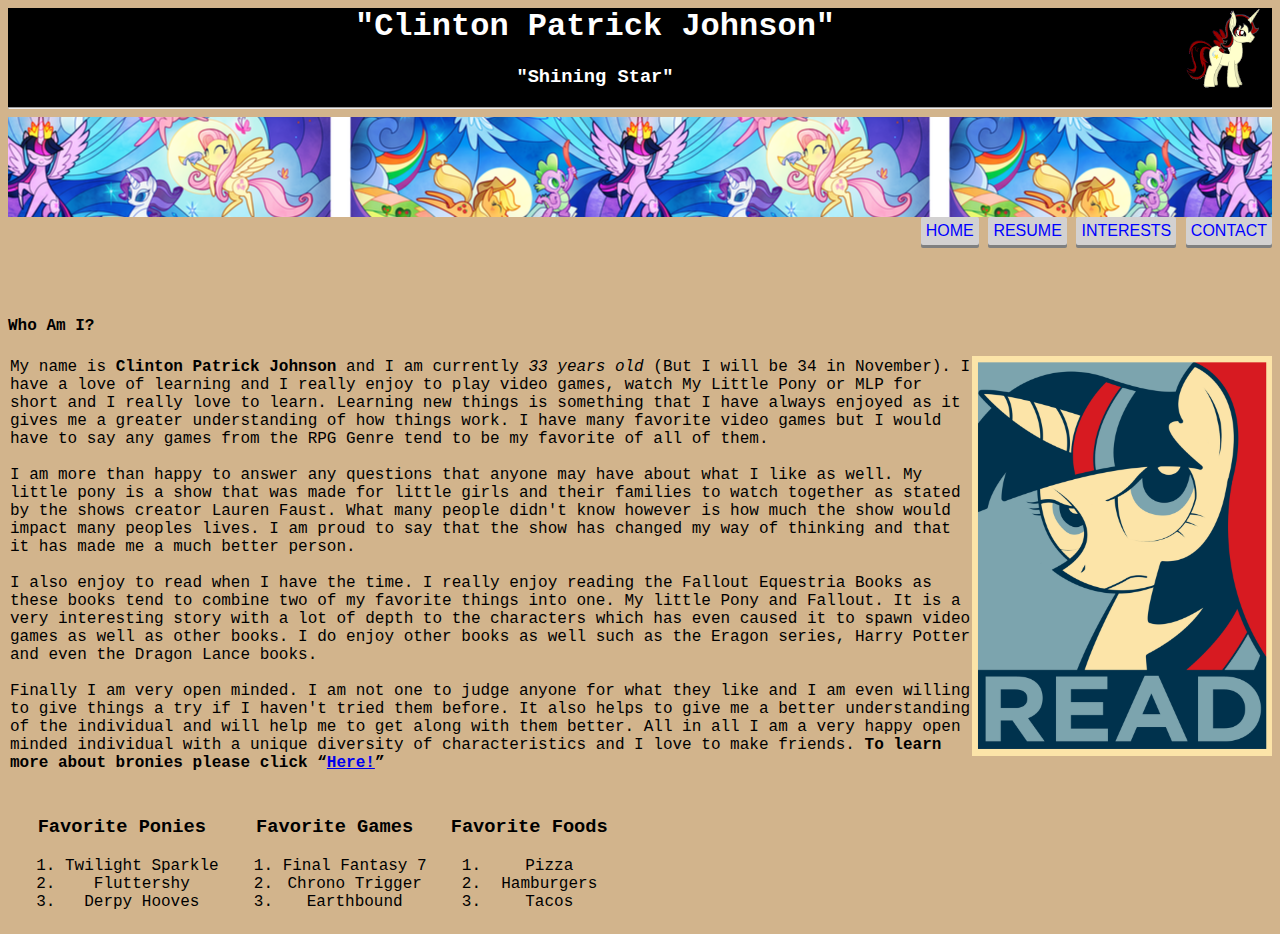
<file: index.html>
<!DOCTYPE <!DOCTYPE html>
<html>
<head>
    <meta charset="utf-8" />
    <meta http-equiv="X-UA-Compatible" content="IE=edge">
    <title>CPJ About Me!</title>
    <meta name="viewport" content="width=device-width, initial-scale=1">
    <link rel="stylesheet" type="text/css" media="screen" href="style1.css" />
</head>

<div class="box1"><img class="img2" src="Shining Star.png">
    <h1><strong>"Clinton Patrick Johnson"</strong></h1>
    <h3>"Shining Star"</h3><hr></div>
    <header>
        <div class="img3"></div>
        <nav>
           <a class="button1" href="index.html" alt="Home" title="Home">Home</a> 
            <a class="button2" href="resume.html" alt="Resume" title="Resume">Resume</a>
            <a class="button3" href="interests.html" alt="Interests" title="Interests">Interests</a>
            <a class="button4" href="contact.html"  alt="Contact Info" title="Contact Info">Contact</a>

        </nav>
        
    </header>
<body>

    <div class="box2">
<h4><strong>Who Am I?</strong></h4><img class="img1" src="FANMADE_Twilight_read_poster.png"></div>
<p>My name is <strong>Clinton Patrick Johnson</strong> and I am currently <em>33 years old</em> (But I will be 34 in November). I have a love of learning and I really enjoy to play video games, watch My Little Pony or MLP for short and I really love to learn.  Learning new things is something that I have always enjoyed as it gives me a greater understanding of how things work.  I have many favorite video games but I would have to say any games from the RPG Genre tend to be my favorite of all of them.<br><br>
    
    I am more than happy to answer any questions that anyone may have about what I like as well.  My little pony is a show that was made for little girls and their families to watch together as stated by the shows creator Lauren Faust.  What many people didn't know however is how much the show would impact many peoples lives.  I am proud to say that the show has changed my way of thinking and that it has made me a much better person.<br><br>

    I also enjoy to read when I have the time.  I really enjoy reading the Fallout Equestria Books as these books tend to combine two of my favorite things into one.  My little Pony and Fallout.  It is a very interesting story with a lot of depth to the characters which has even caused it to spawn video games as well as other books.  I do enjoy other books as well such as the Eragon series, Harry Potter and even the Dragon Lance books.<br><br>

    Finally I am very open minded.  I am not one to judge anyone for what they like and I am even willing to give things a try if I haven't tried them before.  It also helps to give me a better understanding of the individual and will help me to get along with them better.  All in all I am a very happy open minded individual with a unique diversity of characteristics and I love to make friends.  <strong>To learn more about bronies please click <q><a href="https://whatisabrony.com/" title"Information about bronies" alt="Bronies" target="_blank">Here!</strong></a></q>
</p>
<Footer>
<section>
    <h3>Favorite Ponies</h3>
    <ol>
        <li>Twilight Sparkle</li>
        <li>Fluttershy</li>
        <li>Derpy Hooves</li>
    </ol>
</section>

<Section>
    <h3>Favorite Games</h3>
    <ol>
        <li>Final Fantasy 7</li>
        <li>Chrono Trigger</li>
        <li>Earthbound</li>
    </ol>
</Section>

<section>
<h3>Favorite Foods</h3>
<ol>
    <li>Pizza</li>
    <li>Hamburgers</li>
    <li>Tacos</li>
</ol>
</section>

</Footer>

</body>
</html>
</file>
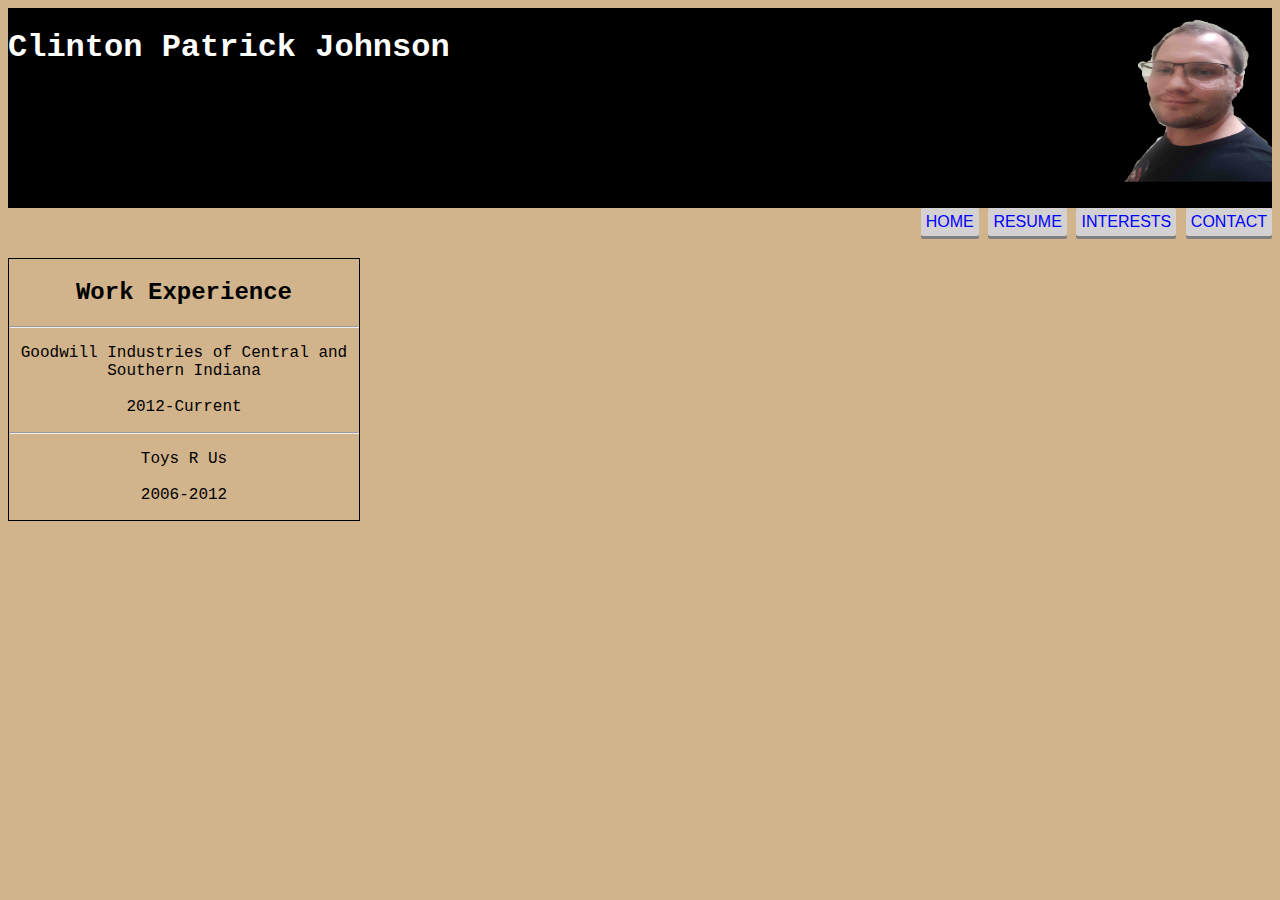
<file: resume.html>
<!DOCTYPE <!DOCTYPE html>
<html>
<head>
    <meta charset="utf-8" />
    <meta http-equiv="X-UA-Compatible" content="IE=edge">
    <title>CPJ About Me!</title>
    <link rel="stylesheet" href="style2.css">
</head>

<header>
        <div class="box1">
                <h1>Clinton Patrick Johnson</h1>
                <img class="img1" src="Clint.jpg" alt="My pic" title="My pic">
            </div>
        <nav>
                <a class="button1" href="index.html" alt="Home" title="Home">Home</a> 
                <a class="button2" href="resume.html" alt="Resume" title="Resume">Resume</a>
                <a class="button3" href="interests.html" alt="Interests" title="Interests">Interests</a>
                <a class="button4" href="contact.html"  alt="Contact Info" title="Contact Info">Contact</a>

        </nav>
        
    </header>
    
<body>
    <section>
           <div class="box2"> <h2>Work Experience</h2>
           <hr>
           <p>Goodwill Industries of Central and Southern Indiana<br><br> 2012-Current</p>
           <hr>
           <p>Toys R Us<br><br> 2006-2012</p>
           </div>
    </section>
    
</body>
</html>
</file>
<file: style1.css>
body {
    text-align: center;
    background-color: tan;
    font-family: 'Courier New', Courier, monospace;
}

nav {
    float: right;
}

.img1 {
width: 300px;
height: 400px;
float: right;
}

.img2 {
width: 90px;
height: 90px;
    float: right;
}

.img3 {
    background-image: url(Titleimage.png);
    background-position: center;
    height: 100px;
    width: 100%;
    background-repeat: inherit;
}

.box1 {
background-color: black;
color: white;
}

.box2 {
    text-align: left;
    margin-top: 100px;
}

p {
    border: 2px solid tan;
    text-align: left;
}

section {
    border: 2px solid tan;
    color: Black;
    float: left;
    margin-left: 10px;
    padding: 5px 5px 5px 5px;
}

.button1, .button2, .button3, .button4 {
    background-color: rgb(211, 209, 209);
    border: none;
    color: blue;
    padding: 5px 5px;
    text-align: center;
    text-decoration: none;
    display: inline-block;
    font-size: 16px;
    position: relative;
    border-radius: 2px;
    box-shadow: 0 3px gray;
    font-family: 'Franklin Gothic Medium', 'Arial Narrow', Arial, sans-serif;
    text-transform: uppercase;
}

.button1:hover, .button2:hover, .button3:hover, .button4:hover {
    background-color: gray;
    color: red;
    }
    
    .button1:active, .button2:active, .button3:active, .button4:active {
    background-color: rgb(77, 77, 77);
    box-shadow: 0 1px purple;
    transform: translateY(1px)
    }
</file>
<file: style2.css>
/* body */

body {
    text-align: center;
    background-color: tan;
    font-family: 'Courier New', Courier, monospace;
}

h1 {
float: left;
}
 section {
     float: left;
 }

/* Header */

nav {
    float: right;
}

.box1 {
    background-color: black;
    color: white;
    height: 200px;
}

.box2 {
    border: 1px solid black;
    margin-top: 50px;
    width: 350px;
    float: left;
}

.box3 {
    border: 1px solid black;
    margin-top: 50px;
    width: 350px;
    float: right;
}

.img1 {
    float: right;
    height: 200px;
    width: 200px;
}

.button1, .button2, .button3, .button4 {
    background-color: rgb(211, 209, 209);
    border: none;
    color: blue;
    padding: 5px 5px;
    text-align: center;
    text-decoration: none;
    display: inline-block;
    font-size: 16px;
    position: relative;
    border-radius: 2px;
    box-shadow: 0 3px gray;
    font-family: 'Franklin Gothic Medium', 'Arial Narrow', Arial, sans-serif;
    text-transform: uppercase;
}

.button1:hover, .button2:hover, .button3:hover, .button4:hover {
    background-color: gray;
    color: red;
    }
    
    .button1:active, .button2:active, .button3:active, .button4:active {
    background-color: rgb(77, 77, 77);
    box-shadow: 0 1px purple;
    transform: translateY(1px)
    }
</file>
